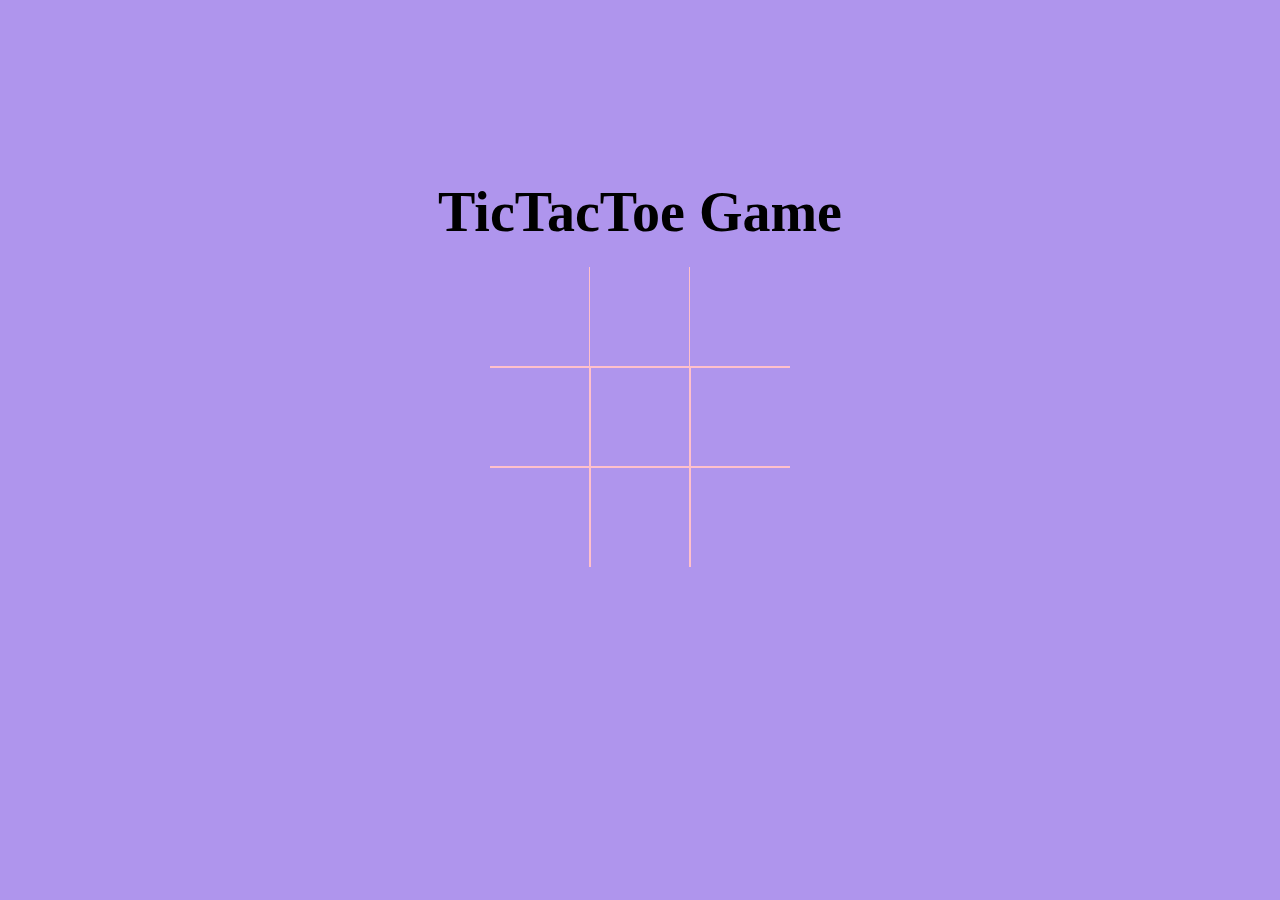
<file: index.html>
<!DOCTYPE html>
<html lang="en">
<head>
  <meta charset="UTF-8">
  <meta name="viewport" content="width=device-width, initial-scale=1.0">
  <meta http-equiv="X-UA-Compatible" content="ie=edge">
  <link rel="stylesheet" href="styles.css">
  <script src="script.js" defer></script>
  <link rel="preconnect" href="https://fonts.googleapis.com">
<link rel="preconnect" href="https://fonts.gstatic.com" crossorigin>
<link href="https://fonts.googleapis.com/css2?family=Satisfy&display=swap" rel="stylesheet">
  <title>Document</title>
</head>
<body>
    <h1>TicTacToe Game</h1>
  <div class="board" id="board">
    <div class="cell" data-cell></div>
    <div class="cell" data-cell></div>
    <div class="cell" data-cell></div>
    <div class="cell" data-cell></div>
    <div class="cell" data-cell></div>
    <div class="cell" data-cell></div>
    <div class="cell" data-cell></div>
    <div class="cell" data-cell></div>
    <div class="cell" data-cell></div>
  </div>
  <div class="winning-message" id="winningMessage">
    <div data-winning-message-text></div>
    <button id="restartButton">Restart</button>
  </div>
</body>
</html>
</file>
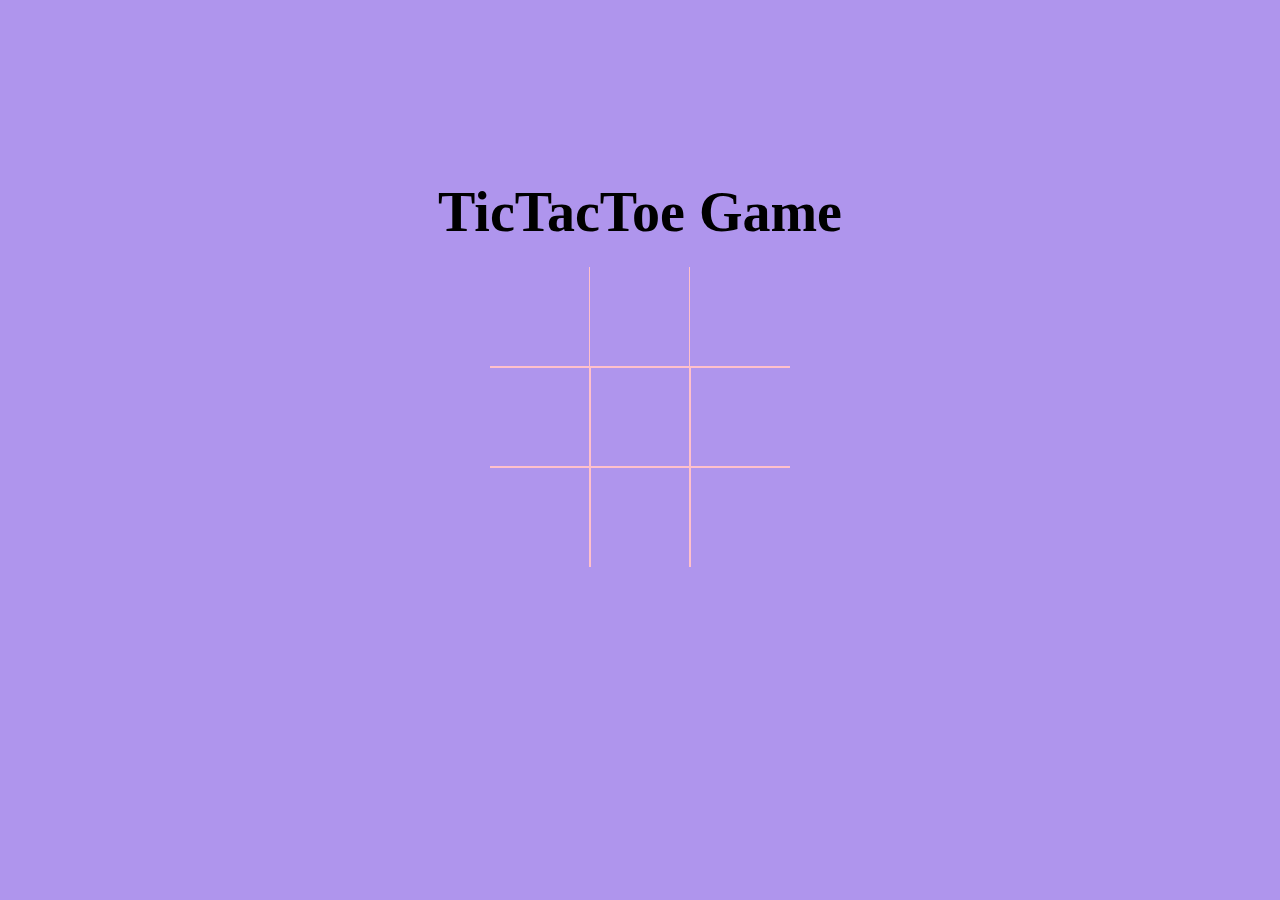
<file: tiktok.html>
<!DOCTYPE html>
<html lang="en">
<head>
  <meta charset="UTF-8">
  <meta name="viewport" content="width=device-width, initial-scale=1.0">
  <meta http-equiv="X-UA-Compatible" content="ie=edge">
  <link rel="stylesheet" href="styles.css">
  <script src="script.js" defer></script>
  <link rel="preconnect" href="https://fonts.googleapis.com">
<link rel="preconnect" href="https://fonts.gstatic.com" crossorigin>
<link href="https://fonts.googleapis.com/css2?family=Satisfy&display=swap" rel="stylesheet">
  <title>Document</title>
</head>
<body>
    <h1>TicTacToe Game</h1>
  <div class="board" id="board">
    <div class="cell" data-cell></div>
    <div class="cell" data-cell></div>
    <div class="cell" data-cell></div>
    <div class="cell" data-cell></div>
    <div class="cell" data-cell></div>
    <div class="cell" data-cell></div>
    <div class="cell" data-cell></div>
    <div class="cell" data-cell></div>
    <div class="cell" data-cell></div>
  </div>
  <div class="winning-message" id="winningMessage">
    <div data-winning-message-text></div>
    <button id="restartButton">Restart</button>
  </div>
</body>
</html>
</file>
<file: styles.css>
*, *::after, *::before {
    box-sizing: border-box;
  }
  
  :root {
    --cell-size: 100px;
    --mark-size: calc(var(--cell-size) * .9);
  }

  body {
    margin: 0;
    background-color: rgb(175,149,237);

  }
  h1{
    text-align: center;
    font-family: 'Optima';
    font-size: 3.5em;
    margin-top: 20vh;
  }
 
  .board {
    width: 100vw;
    height: 30vh;
    display: grid;
    justify-content: center;
    align-content: center;
    justify-items: center;
    align-items: center;
    grid-template-columns: repeat(3, auto)
  }
  
  .cell {
    width: var(--cell-size);
    height: var(--cell-size);
    border: 1px solid Pink;
    display: flex;
    justify-content: center;
    align-items: center;
    position: relative;
    cursor: pointer;
  }
  
  .cell:first-child,
  .cell:nth-child(2),
  .cell:nth-child(3) {
    border-top: none;
    border-left: none;

  }
  
  .cell:nth-child(3n + 1) {
    border-left: none;
  }
  
  .cell:nth-child(3n + 3) {
    border-right: none;
  }
  
  .cell:last-child,
  .cell:nth-child(8),
  .cell:nth-child(7) {
    border-bottom: none;

  }
  
  .cell.x,
  .cell.circle {
    cursor: not-allowed;
  }
  
  .cell.x::before,
  .cell.x::after,
  .cell.circle::before {
    background-color: #ff4da6 ;
  }
  
  .board.x .cell:not(.x):not(.circle):hover::before,
  .board.x .cell:not(.x):not(.circle):hover::after,
  .board.circle .cell:not(.x):not(.circle):hover::before {
    background-color: rgb(255, 255, 255, .3);
  }
  
  .cell.x::before,
  .cell.x::after,
  .board.x .cell:not(.x):not(.circle):hover::before,
  .board.x .cell:not(.x):not(.circle):hover::after {
    content: '';
    position: absolute;
    width: calc(var(--mark-size) * .15);
    height: var(--mark-size);
  }
  
  .cell.x::before,
  .board.x .cell:not(.x):not(.circle):hover::before {
    transform: rotate(45deg);
  }
  
  .cell.x::after,
  .board.x .cell:not(.x):not(.circle):hover::after {
    transform: rotate(-45deg);
  }
  
  .cell.circle::before,
  .cell.circle::after,
  .board.circle .cell:not(.x):not(.circle):hover::before,
  .board.circle .cell:not(.x):not(.circle):hover::after {
    content: '';
    position: absolute;
    border-radius: 50%;
  }
  
  .cell.circle::before,
  .board.circle .cell:not(.x):not(.circle):hover::before {
    width: var(--mark-size);
    height: var(--mark-size);
  }
  
  .cell.circle::after,
  .board.circle .cell:not(.x):not(.circle):hover::after {
    width: calc(var(--mark-size) * .7);
    height: calc(var(--mark-size) * .7);
    background-color: rgba(169, 237, 32, 0.75);
  }
  
  .winning-message {
    display: none;
    position: fixed;
    top: 0;
    left: 0;
    right: 0;
    bottom: 0;
    background-color: rgba(0, 0, 0, 0.9);
    justify-content: center;
    align-items: center;
    color: rgba(255,165,0, .75);
    font-size: 5rem;
    flex-direction: column;
  }
  
  .winning-message button {
    font-size: 3rem;
    background-color: #ff4da6;
    border: 1px solid white;
    padding: .25em .5em;
    cursor: pointer;
  }
  
  .winning-message button:hover {
    background-color: orange;
    color: white;
    border-color: white;
  }
  
  .winning-message.show {
    display: flex;
  }
</file>
